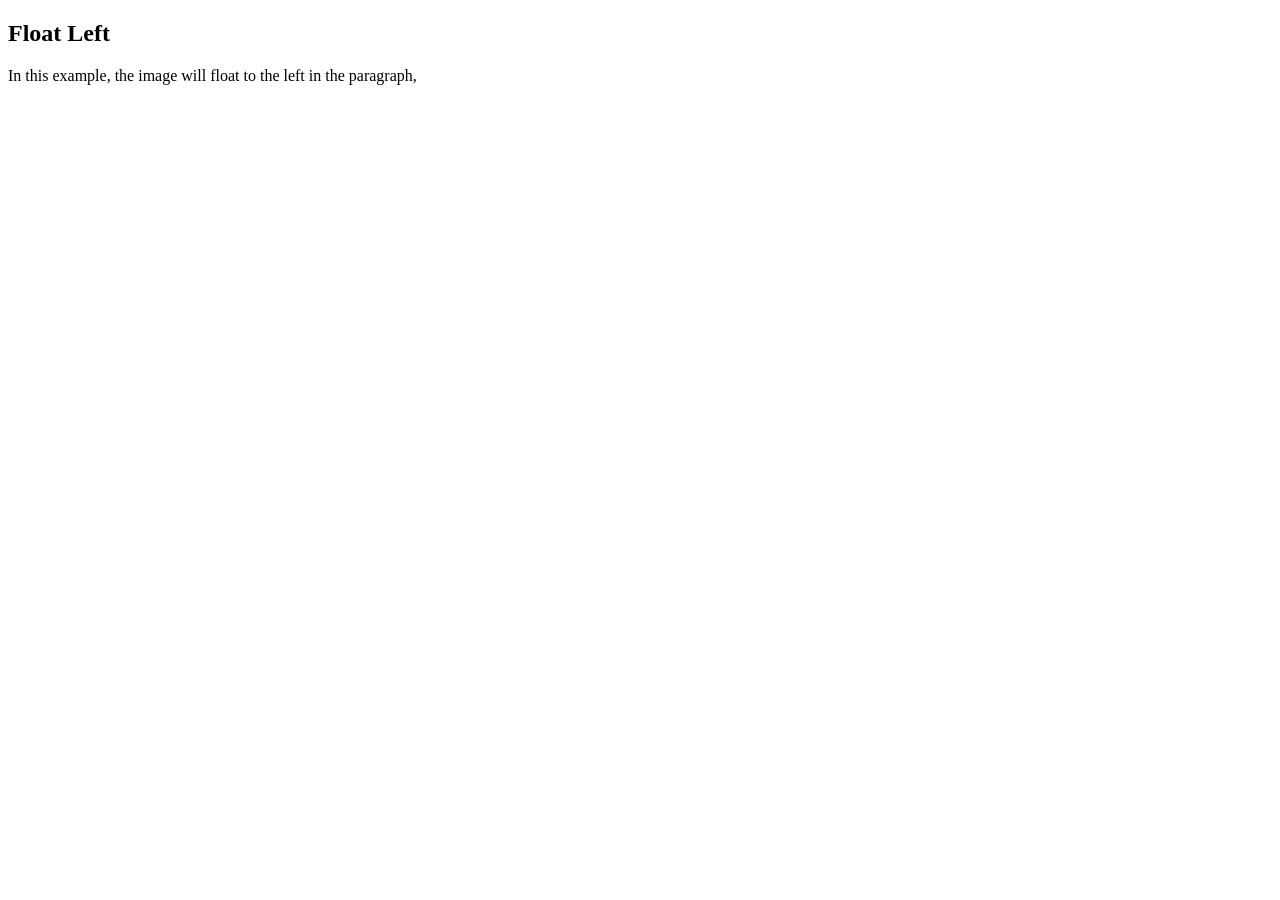
<file: formulario web2/DWEBA.html>
<!DOCTYPE html>
<html lang="es">
<head>
    <meta charset="UTF-8">
    <meta name="viewport" content="width=device-width, initial-scale=1.0">
    <title>Elemento Flotante izquierda</title>
    <style>
        img {
            float: Left;
        }
    </style>
</head>
<body>
    <h2>Float Left</h2>

    <p>In this example, the image will float to the left in the paragraph,</p>
</file>
